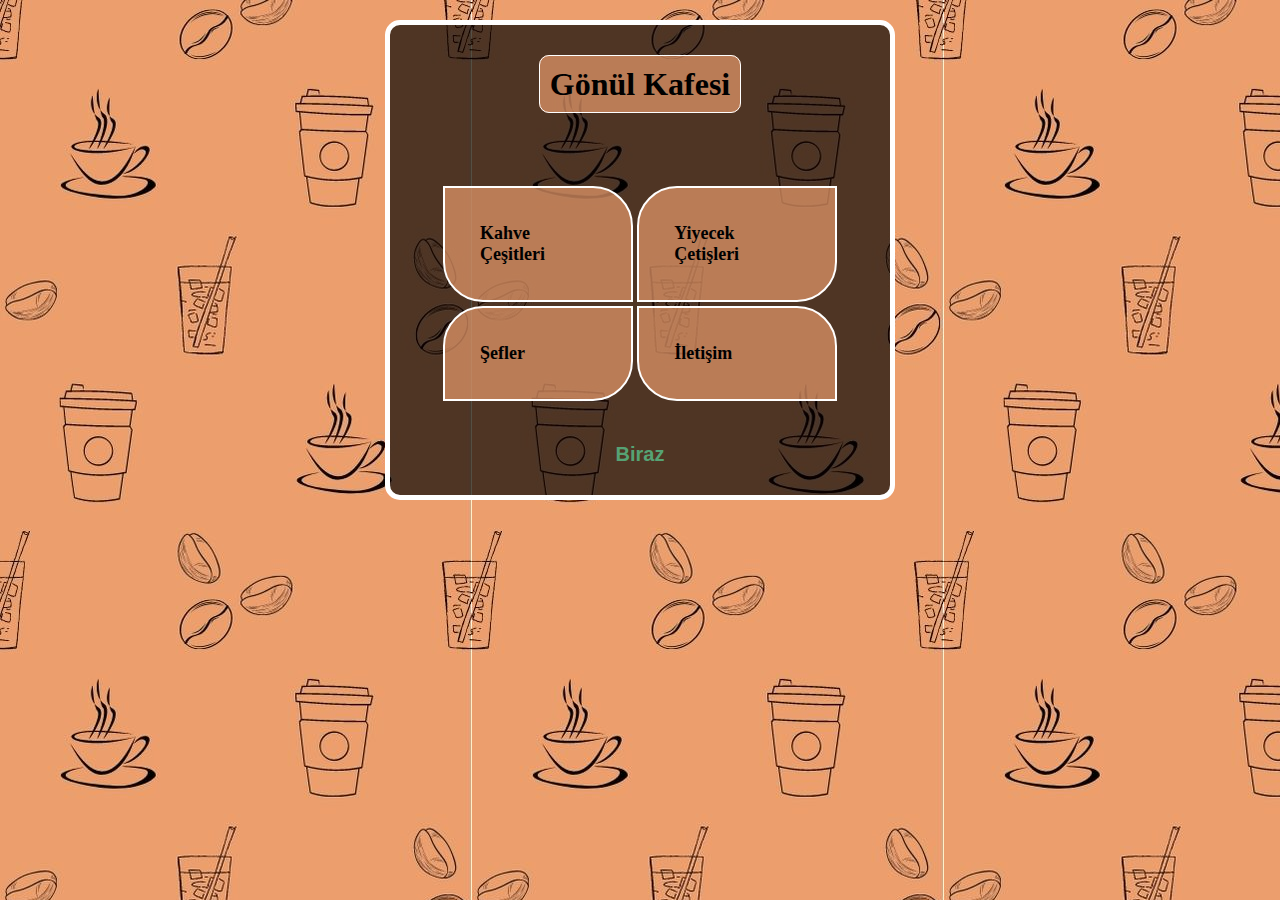
<file: İnt_Web_Ödev_İlhanNisanurÇankı/index.html>
<!DOCTYPE html>
<html lang="tr">
<head>
  <meta charset="UTF-8">
  <meta http-equiv="X-UA-Compatible" content="IE=edge">
  <meta name="viewport" content="width=device-width, initial-scale=1.0">
  <title>Kahve</title>
  <link rel="stylesheet" href="./css/main.css">

</head>
<body>
  
  <div class="box-1">
    <h1><a href="#">Gönül Kafesi</a></h1>
    <table>
      <tr>
        <td>
          <a href="./html/kahvecesitleri.html" class="menu-1">Kahve Çeşitleri</a>
        </td>
        <td>
          <a href="./html/kahveyiyecekler.html" class="menu-2">Yiyecek Çetişleri</a>
        </td>
      </tr>
      <tr>
        <td>
          <a href="./html/kahvesef.html" class="menu-2">Şefler</a>
          
        </td>
        <td>
          <a href="./html/kahveiletisim.html"  class="menu-1">İletişim</a>

        </td>
      </tr>
    </table>
    <h2>
      <span class="typewrite"
      data-period="2000"
      data-words='["Biraz huzur ve mutluluk istiyorsan gel bir kahve iç.", 
       "Bazen sevgi küçük bir fincandan yayılan kahve kokusudur."]'>
</span>
    </h2>
  </div>

 
 
<script>
  var Text = function(el, toRotate, period) {
    this.toRotate = toRotate;
    this.el = el;
    this.loopNum = 0;
    this.period = parseInt(period, 10) || 2000;
    this.txt = '';
    this.tick();
    this.isDeleting = false;
  };

  Text.prototype.tick = function() {
    var i = this.loopNum % this.toRotate.length;
    var fullTxt = this.toRotate[i];

    if (this.isDeleting) {
      this.txt = fullTxt.substring(0, this.txt.length - 1);
    } else {
      this.txt = fullTxt.substring(0, this.txt.length + 1);
    }

    this.el.innerHTML = '<span class="wrap">'+this.txt+'</span>';

    var that = this;
    var delta = 200 - Math.random() * 100;

    if (this.isDeleting) { delta /= 2; }

    if (!this.isDeleting && this.txt === fullTxt) {
      delta = this.period;
      this.isDeleting = true;
    } else if (this.isDeleting && this.txt === '') {
      this.isDeleting = false;
      this.loopNum++;
      delta = 50;
    }

    setTimeout(function() {
      that.tick();
    }, delta);
  };

  window.onload = function() {
    var elements = document.getElementsByClassName('typewrite');
    for (var i=0; i<elements.length; i++) {
      var toRotate = elements[i].getAttribute('data-words');
      var period = elements[i].getAttribute('data-period');
      if (toRotate) {
        new Text(elements[i], JSON.parse(toRotate), period);
      }
    }
  }; 
</script>
</body>
</html>
</file>
<file: İnt_Web_Ödev_İlhanNisanurÇankı/css/main.css>
body{
    background-image: url("../img/background.jpg");
    background-color: #000;
}
.box-1{
    margin: 20px auto;
    border:5px solid #fff;
    border-radius: 15px;
    width: 500px;
    padding-top: 20px;
    height: 450px;
    background-color: #000a;
}
.box-1 a{
    text-decoration: none;
    color: #EC9E6D;
}
.box-1 h1{
  text-align: center;
}
.box-1 h1 a{
    padding: 10px;
    background-color: #ec9e6daf;
    color: black;
    border: 1px solid #fff;
    border-radius: 10px;
    transition-duration: 700ms;
}
.box-1 h1 a:hover{
    background-color: #ec9e6d;
}
.box-1 table { 
    width: 400px;
    height: 200px;
    margin: 40px auto;
    margin-top: 80px;
    padding: 0;
}
.box-1 table tr td a{
    color: black;
    padding: 35px;
    display: block;
    background-color: #ec9e6daf;
    font-size: large;
    font-weight: 700;
    transition: 700ms;
    border: 2px solid #fff;
}
.menu-1{
    border-radius: 0px 40px;
}
.menu-2{
    border-radius: 40px 0px;
}
.box-1 table tr td a:hover{
    background-color: #ec9e6d;
}

.box-1 h2{
    font-family:"Poppins",Sans-serif;
    text-align:center;
    color:#373150;
    font-size:20px;
    font-weight:700;
    line-height:20px;
}
.box-1 h2 span{
    color:#56A274

}
</file>
